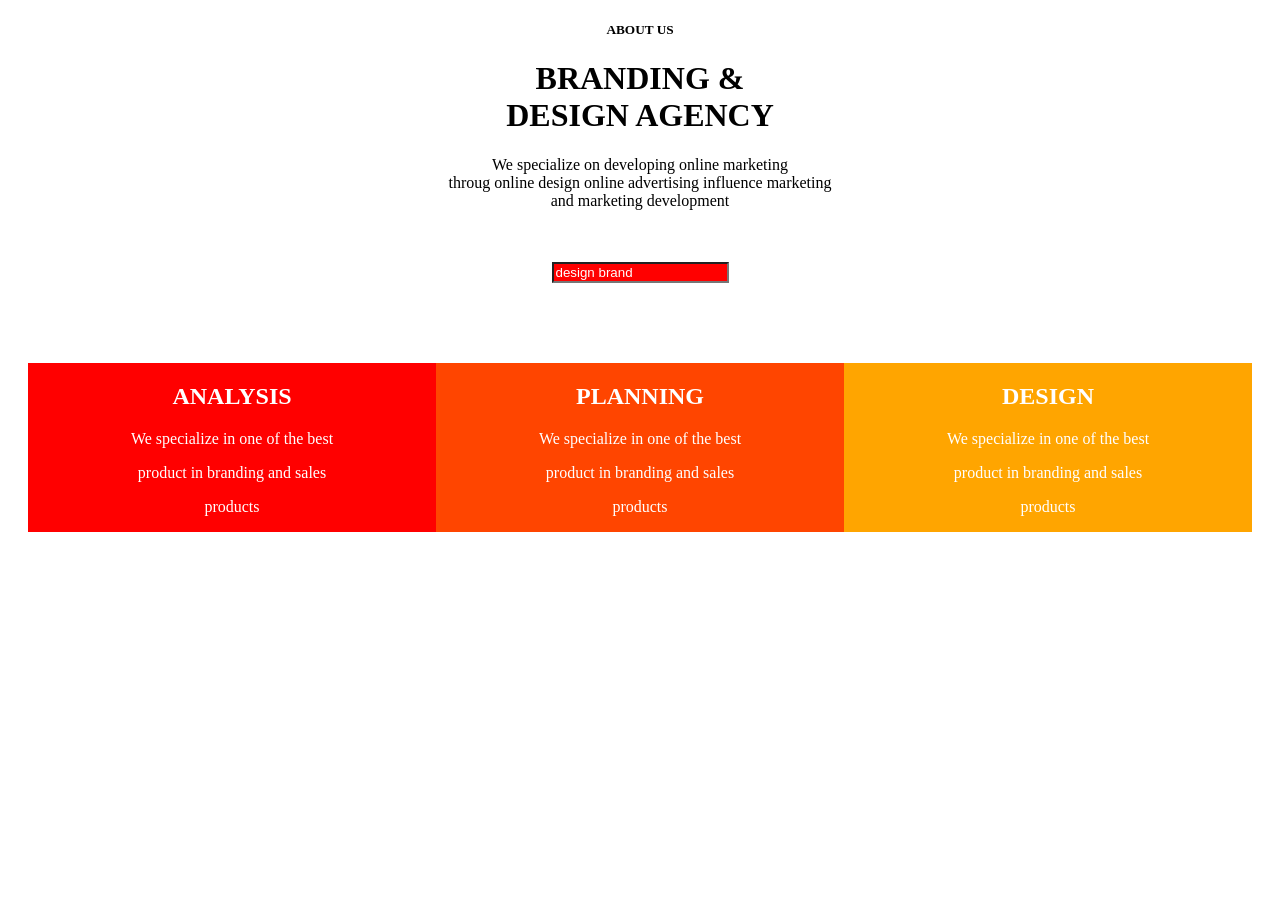
<file: Design.html>
<!DOCTYPE html>
<html>
    <head>
        <link rel="stylesheet" href="Design.css">
        <tittle></tittle>
    </head>
    <body>
   <h5>ABOUT US</h5>
    <h1>BRANDING &<br>
        DESIGN AGENCY
   </h1>
   <P>We specialize on developing online marketing<br>
      throug online design online advertising influence marketing<br>
      and marketing development
   </P>
   <br>
   <br>
    <section class="page">
     <div class="login">
    <input type ="text" value="design brand">    
    </section> 
   </div>
      <main class="grid">
    <div class="card" style="background-color: red;">
     <h2>ANALYSIS</h2>
    <p>We specialize in one of the best</p> 
    <p>product in branding and sales</p>
    <p>products</p>
    </div>
    <div class="card" style="background-color:orangered;"> 
    <h2>PLANNING</h2>
    <p>We specialize in one of the best</p>
    <p>product in branding and sales</p>
    <p>products</p>
    </div>
    <div class="card" style="background-color:orange;">
        <h2>DESIGN</h2>
    <p>We specialize in one of the best</p>
    <p>product in branding and sales</p>
    <p>products</p>
     </div>
     </main>


   




























    </body>









    </html>
</file>
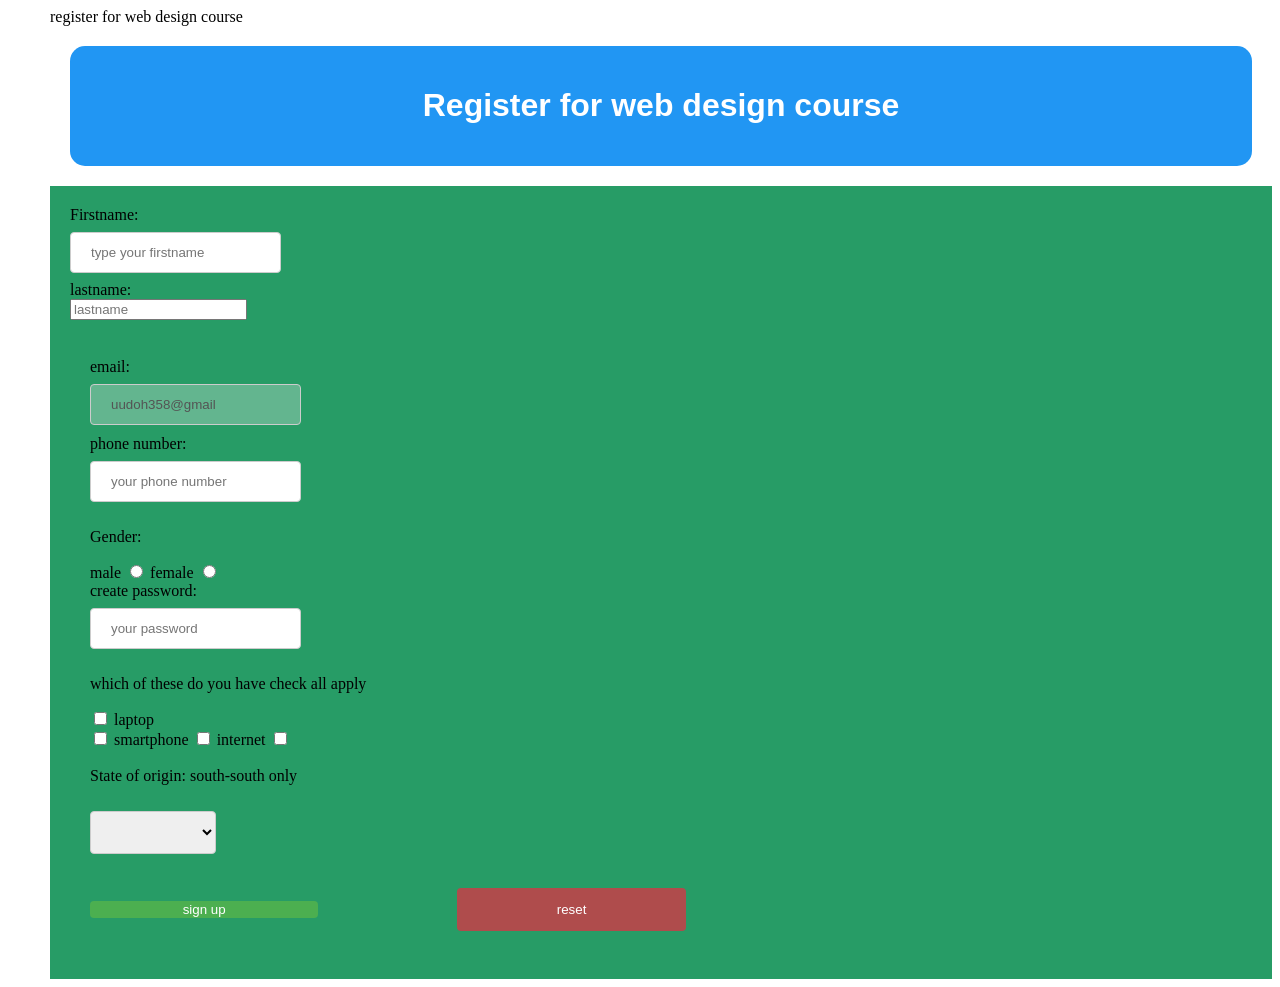
<file: signup.html>
<!DOCTYPE html>
<html>
   <head>
       <tittle>register for web design course</tittle>
         
       <link rel="stylesheet" href="signup.css">
       
   </head>
  
   <body style="margin-left: 50px;">
         <div id="header">
         <h1>Register for web design course</h1>
         </div>

         <div id="form">
              <form method="post" action="#">
                   <label for="firstname">Firstname:</label><br> 
                   <input type="text" name="firstname" id="firstname" placeholder=
                   "type your firstname"required style="margin-bottom: 10p;">
 
                 

                     <br>
                     <label for="lastname">lastname:</label><br>
                     <input type="first name" name="first name" id="last name" placeholder="lastname" required
                      style="margin-bottom: 10p;">
                    </form>
                  <div>

                  

                     <br>
                    <label for="email">email:</label> <br>
                    <input type="text" name="Your email" disabled value="uudoh358@gmail" style="margin-bottom: 10px;">
                    <br>
                    
                  <label for="phone">phone number:</label><br>
                  <input type="tel" name="tel" id="phone" placeholder="your phone number"
                  required style="margin-bottom: 10px;">

                            <br>
                    <p>Gender:</p>
                    <label for="male">male</label> 
                    <input type="radio" id="male" name="gender" value="MALE">
                    <label for="female">female</label> 
                    <input type="radio" id="female" name="gender" value="FEMALE">
                       







                    <br>
                    <label for="password">create password:</label><br>
                    <input type="password" name="password" id="password"
                    placeholder="your password" required style="margin-bottom:10px;">








                <br>
                <p>which of these do you have check all apply</p>

                <input type="checkbox" name="items" value="laptop"
                id="laptop">
                <label for="laptop">laptop</label>
                <br>
                <input type="checkbox" name="items" value="smartphone"  id="smartphone">
                <label for="smartphone">smartphone</label>
                <input type="checkbox" name="items" value="internet" id="internet">
                <label for="internet">internet</label>
                <input type="checkbox" name="items" value="workspace" id="workspace">
                <br><br>




                
            

                 <label for="state">State of origin: south-south only</label>
                <br><br>
                <select name="state" id="state">
                <option value="#"select one..></option>
                <option value="akwa ibom">akwa ibom</option>
                <option value="bayelsa">bayelsa</option>
                <option value="edo">Edo</option>
                <option value="rivers">rivers</option>
                <option value="cross river">cross river</option>
                </select>
                <br>
                <br>

                <input type="submit" value="sign up">
                <input type="reset" value="reset">

              </form>



         </div>



      
</body>



























</html>
</file>
<file: Design.css>
h5 {
    text-align: center;
  }
  h1 {
    text-align: center;
  }
  p{
    text-align: center;
  }
  section {
    text-align: center;
  }
  input {
    background-color:red;
    color:white;
  }
  .grid {
    display: grid;
    grid-template-columns: repeat(3, 1fr);
    gap: 0px;
  }
  main {
    border-radius: 15px;
    margin:60px auto ;
    padding: 20px;
  } 
  h2 {
    text-align: center;
  }
  div {
    color: white;
  }
</file>
<file: signup.css>
#header {
  background-color: #2196f3;
  background-repeat: no-repeat;
   background-position: center ; 
  color: white; 
  margin: 20px;
  padding: 20px;
  border-radius: 15px;
  text-align:center ;
  font-family: 'Segoe UI', Tahoma, Geneva, Verdana, sans-serif;
}

input[type=text], [type=tel], [type=password], select {
         width: 50;
         padding: 12px 20px ;
         margin: 8px 0;
         display: inline-block;
         border: 1px solid #ccc;
         border-radius:4px;
         box-sizing: border-box;
}

input[type=submit] {
    width: 20%;
    background-color: #4caf50;
    color:white;
    padding: 14px 20x;
    margin: 8px 0;
    border: none;
    border-radius:4px ;
    cursor: pointer;
}

input[type=reset] {
    width: 20%;
    background-color: #af4c4c;
    color:white;
    padding: 14px 20px;
    margin:8px 0;
    border: none;
    border-radius: 4px;
    cursor:pointer;
    margin-inline-start: 135px;
}

input[type=sumit]:hover {
    background-color: #45a049;
}

input[type=reset]:hover {
    background-color:#9b4545 ;
}

/* The radiobutton */
.radiobutton {
 display: inline;
 position: relative;
 padding-left: 35px;
 margin-bottom: 12px;
 cursor:pointer;
 font-size: 22px;
 -webkit-user-select:none;
-moz-user-select: none;
-ms-user-select: none;
user-select: none;
padding-inline-end: 20px;
}

/* Hide the browsers default radio button*/
.radiobutton input {
    position: absolute;
    opacity:0;
    cursor: pointer;
}

/* create a custom radio button */
.selected {
    position:absolute ;
    top: 0;
    left:0;
    height: 25px;
    width: 25px;
    background-color: #eee;
    border-radius:50%;
    border: solid 1px #ccc;
}

/* on mouse-over, add a grey background color */
.radiobutton:hover input~ .selected{
    background-color:#ccc ;
}

/* when the radio button is checked, add a blue background */
.radiobutton input:checked ~ .selected {
    background-color:#2196f3 ;
}

div {  
    background-color: #279c66;
    padding: 20px; ;
}
</file>
